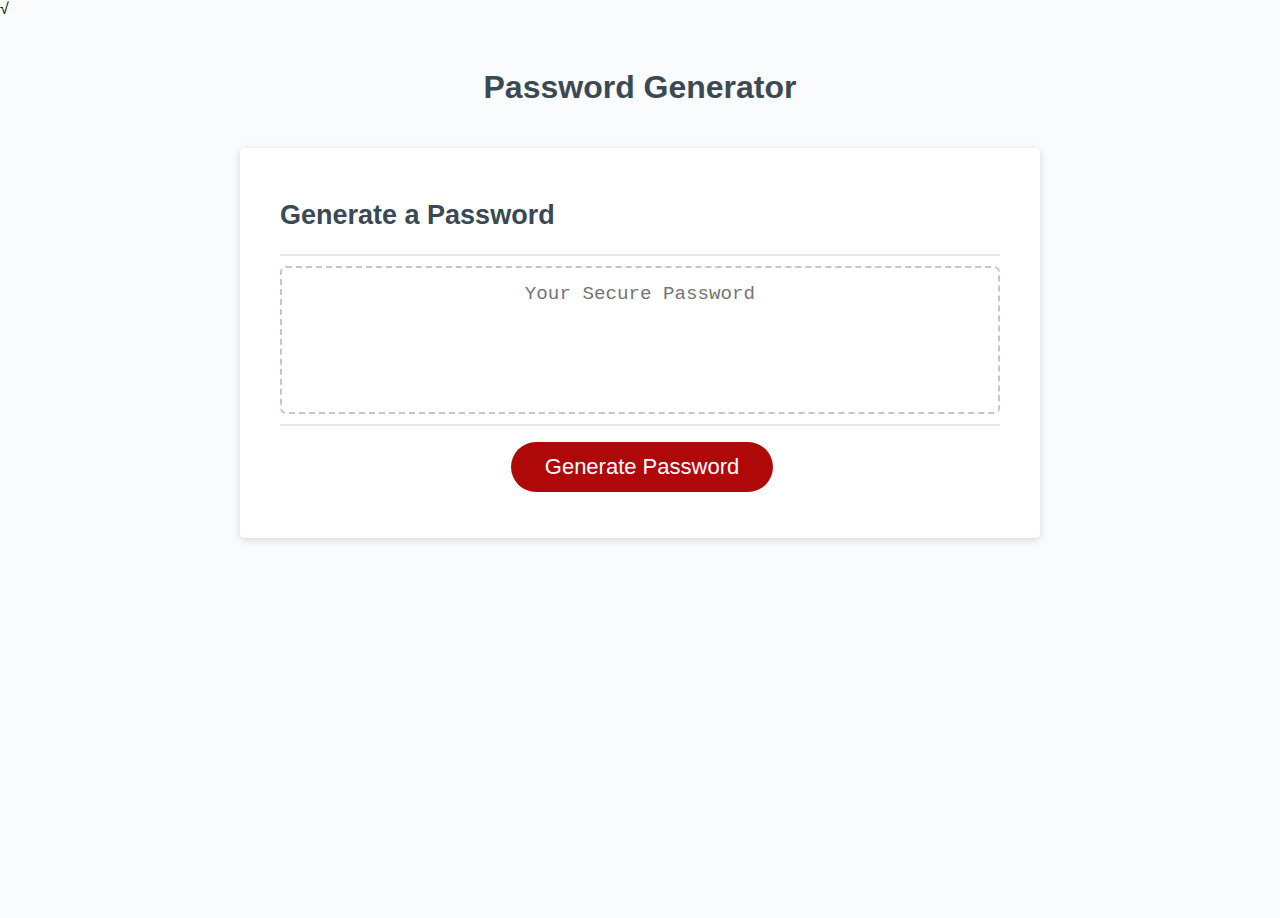
<file: index.html>
√<!DOCTYPE html>
<html lang="en">
  <head>
    <meta charset="UTF-8" />
    <meta name="viewport" content="width=device-width, initial-scale=1.0" />
    <meta http-equiv="X-UA-Compatible" content="ie=edge" />
    <title>Password Generator</title>
    <link rel="stylesheet" type="text/css" href="style.css" />
    
  </head>
  
  <body>
    <div class="wrapper">
      <header>
        <h1>Password Generator</h1>
      </header>
      <div class="card">
        <div class="card-header">
          <h2>Generate a Password</h2>
        </div>
        <div class="card-body">
          <textarea
            readonly
            id="password"
            placeholder="Your Secure Password"
            aria-label="Generated Password"
          ></textarea>
        </div>
        <div class="card-footer">
          <button id="generate" class="btn">Generate Password</button>
        </div>
      </div>
    </div>
    <script src="script.js"></script>
  </body>
</html>
</file>
<file: style.css>
*,
*::before,
*::after {
  box-sizing: border-box;
}

html,
body,
.wrapper {
  height: 100%;
  margin: 0;
  padding: 0;
}

body {
  font-family: sans-serif;
  background-color: #f9fbfd;
}

.wrapper {
  padding-top: 30px;
  padding-left: 20px;
  padding-right: 20px;
}

header {
  text-align: center;
  padding: 20px;
  padding-top: 0px;
  color: hsl(206, 17%, 28%);
}

.card {
  background-color: hsl(0, 0%, 100%);
  border-radius: 5px;
  border-width: 1px;
  box-shadow: rgba(0, 0, 0, 0.15) 0px 2px 8px 0px;
  color: hsl(206, 17%, 28%);
  font-size: 18px;
  margin: 0 auto;
  max-width: 800px;
  padding: 30px 40px;
}

.card-header::after {
  content: " ";
  display: block;
  width: 100%;
  background: #e7e9eb;
  height: 2px;
}

.card-body {
  min-height: 100px;
}

.card-footer {
  text-align: center;
}

.card-footer::before {
  content: " ";
  display: block;
  width: 100%;
  background: #e7e9eb;
  height: 2px;
}

.card-footer::after {
  content: " ";
  display: block;
  clear: both;
}

.btn {
  border: none;
  background-color: hsl(360, 91%, 36%);
  border-radius: 25px;
  box-shadow: rgba(0, 0, 0, 0.1) 0px 1px 6px 0px rgba(0, 0, 0, 0.2) 0px 1px 1px
    0px;
  color: hsl(0, 0%, 100%);
  display: inline-block;
  font-size: 22px;
  line-height: 22px;
  margin: 16px 16px 16px 20px;
  padding: 14px 34px;
  text-align: center;
  cursor: pointer;
}

button[disabled] {
  cursor: default;
  background: #c0c7cf;
}

.float-right {
  float: right;
}

#password {
  -webkit-appearance: none;
  -moz-appearance: none;
  appearance: none;
  border: none;
  display: block;
  width: 100%;
  padding-top: 15px;
  padding-left: 15px;
  padding-right: 15px;
  padding-bottom: 85px;
  font-size: 1.2rem;
  text-align: center;
  margin-top: 10px;
  margin-bottom: 10px;
  border: 2px dashed #c0c7cf;
  border-radius: 6px;
  resize: none;
  overflow: hidden;
}

@media (max-width: 690px) {
  .btn {
    font-size: 1rem;
    margin: 16px 0px 0px 0px;
    padding: 10px 15px;
  }

  #password {
    font-size: 1rem;
  }
}

@media (max-width: 500px) {
  .btn {
    font-size: 0.8rem;
  }
}
</file>
